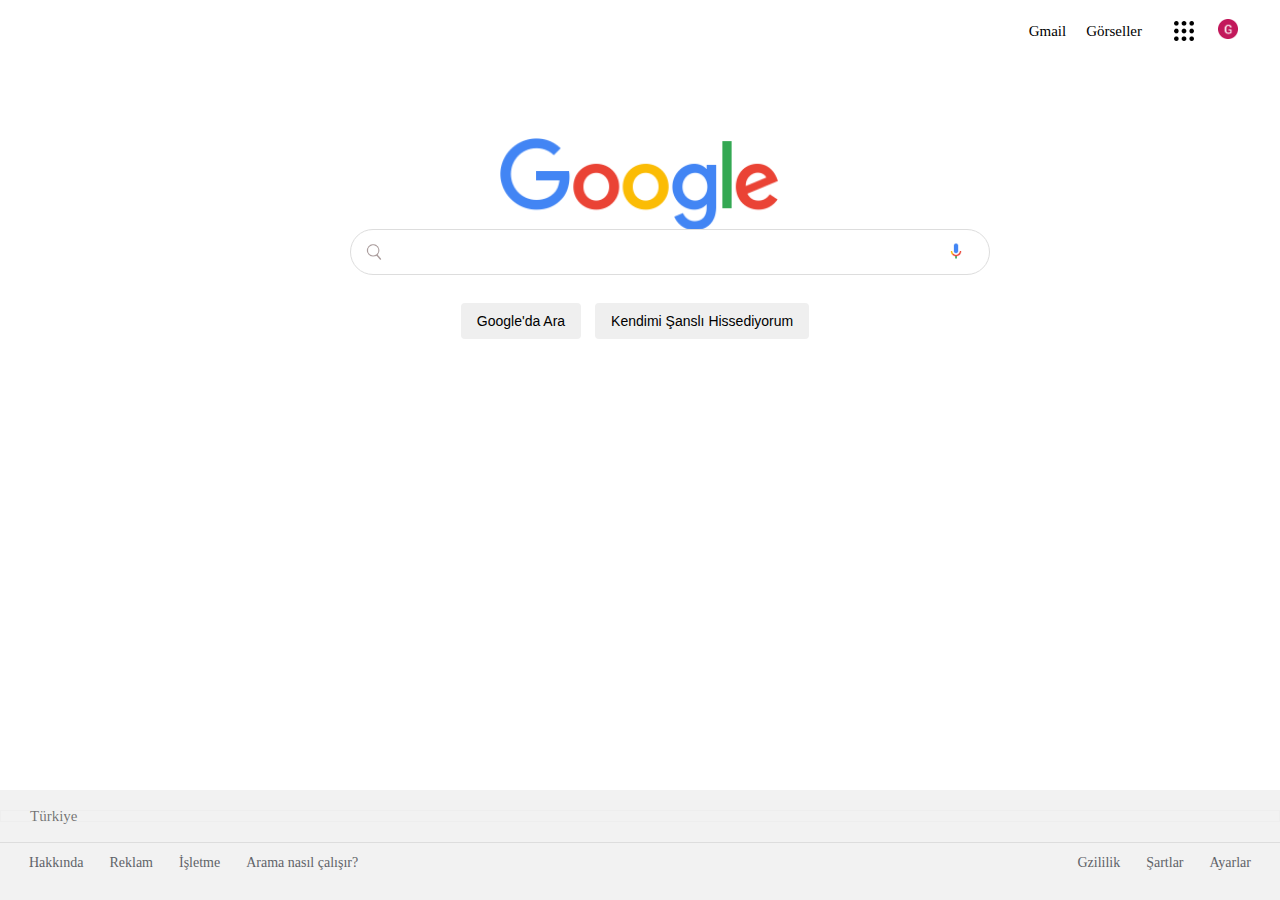
<file: index.html>
<!DOCTYPE html>
<html lang="tr">

<head>
    <meta charset="UTF-8">
    <meta name="viewport" content="width=device-width, initial-scale=1.0">
    <title>Google</title>
    <link rel="icon" href="/img/favicon.png" />
    <link href="/main.css" type="text/css" rel="stylesheet" />

</head>

<body>

    <div id="secenek">
        <a href="#">Gmail</a>
        <a href="#">Görseller</a>
        <img src="/img/menu.png" title="Google Uygulamaları" width="2px">
        <div id="img">
            <img src="/img/1.png" title="Google Hesabı">
        </div>

    </div>




    <div id="orta">
        <div id="logo">
            <img src="/img/logo.png" width="280">
        </div>
        <div class="arama">
            <input type="text" title="Ara" class="s-input">
            <img src="/img/search.png" width="20" class="search-icon">
            <img src="/img/voicelogo.png" width="20" title="Sesle Arama Yapın" class="vs-icon">

            <button class="button">Google'da Ara</button>
            <button class="button">Kendimi Şanslı Hissediyorum</button>
        </div>
    </div>











    <footer>
        <h4>Türkiye</h4>
        <div class="altbilgi">
            <div class="altbilgi1">
                <a href="#">Hakkında</a>
                <a href="#">Reklam</a>
                <a href="#">İşletme</a>
                <a href="#">Arama nasıl çalışır?</a>
            </div>
            <div class="altbilgi2">
                <a href="#">Gzililik</a>
                <a href="#">Şartlar</a>
                <a href="#">Ayarlar</a>
            </div>
        </div>

    </footer>
</body>
</file>
<file: main.css>
body {
    margin: 0px auto;
  }
  
  #secenek {
    display: -webkit-box;
    display: -ms-flexbox;
    display: flex;
    -webkit-box-align: center;
        -ms-flex-align: center;
            align-items: center;
    -webkit-box-pack: end;
        -ms-flex-pack: end;
            justify-content: flex-end;
    margin-right: 30px;
    margin-top: 14px;
  }
  
  #secenek a {
    color: black;
    text-decoration: none;
    font-size: 15px;
    display: inline-block;
    line-height: 24px;
    margin-right: 20px;
  }
  
  #secenek a:hover {
    text-decoration: underline;
  }
  
  #secenek img {
    width: 20px;
    padding: 5px;
    margin: auto 7px;
  }
  
  #secenek img:hover {
    opacity: 0.8;
    color: rgba(var(--google-grey-900-rgb), .1);
  }

  
  #orta {
    margin-top: 90px;
  }
  
  #orta #logo {
    text-align: center;
  }
  
  #orta .arama {
    width: 580px;
    margin: 0px auto;
    position: relative;
    margin-top: -8px;
    text-align: center;
  }
  
  #orta .arama .s-input {
    display: block;
    border: 1px solid #ddd;
    color: rgba(0, 0, 0, 0.87);
    font-size: 16px;
    padding: 13px;
    padding-left: 45px;
    border-radius: 25px;
    width: 100%;
    outline: none; 
  }
  
  #orta .arama .s-input:hover {
    -webkit-box-shadow: 1px 1px 5px grey;
            box-shadow: 1px 1px 5px grey;
  }
  
  #orta .arama .search-icon {
    width: 20px;
    opacity: 0.4;
    position: absolute;
    top: 13px;
    left: 14px;
  }
  
  #orta .arama .vs-icon {
    width: 18px;
    position: absolute;
    top: 13px;
    right: -35px;
  }
  
  #orta .arama .vs-icon:hover {
    opacity: 0.8;
  }
  
  #orta .arama .keyboard-icon {
    width: 30px;
    position: absolute;
    top: 13px;
    right: -5px;
  }
  
  #orta .arama .keyboard-icon:hover {
    opacity: 0.8;
  }
  
  #orta .arama button {
    border: 1px solid transparent;
    padding: 9px 15px;
    color: black;
    font-size: 14px;
    border-radius: 4px;
    display: inline-block;
    margin-right: 10px;
    margin-top: 28px;
    cursor: pointer;
  }
  
  #orta .arama button:hover {
    border: 1px solid #aaa;
  }
  
  footer {
    background-color: #f2f2f2;
    position: fixed;
    bottom: 0px;
    width: 100%;
    height: 110px;
  }
  
  footer h4 {
    color: rgba(0, 0, 0, 0.54);
    font-size: 15px;
    line-height: 10px;
    font-weight: 200;
    padding-left: 29px;
    border: 1px solid #eee;
  }
  
  footer a {
    color: #5f6368;
    display: inline-block;
    padding: 12px 11px;
    font-size: 14px;
    text-decoration: none;
  }
  
  footer a:hover {
    text-decoration: underline;
  }
  
  footer .altbilgi {
    border-top: 1px solid #ddd;
    display: -webkit-box;
    display: -ms-flexbox;
    display: flex;
  }
  
  footer .altbilgi .altbilgi1 {
    padding-left: 18px;
    -webkit-box-flex: 1;
        -ms-flex: 1;
            flex: 1;
  }
  
  footer .altbilgi .altbilgi2 {
    padding-right: 18px;
  }
  /*# sourceMappingURL=main.css.map */
</file>
